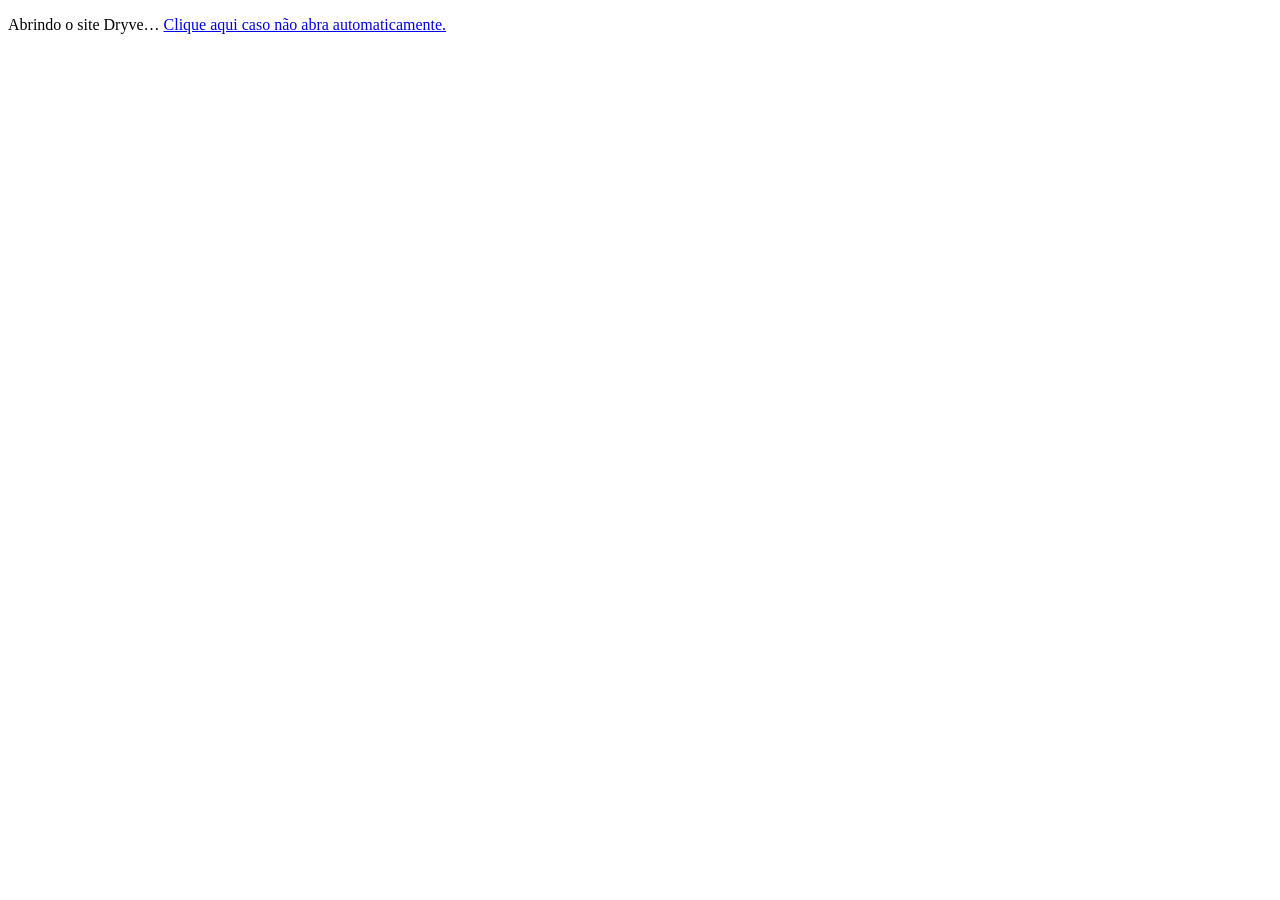
<file: Dryve_Integrado/index.html>
<!DOCTYPE html><html lang="pt-BR"><head><meta charset="UTF-8"><meta http-equiv="refresh" content="0; url=index.php"><title>Dryve</title></head><body><p>Abrindo o site Dryve… <a href="index.php">Clique aqui caso não abra automaticamente.</a></p></body></html>
</file>
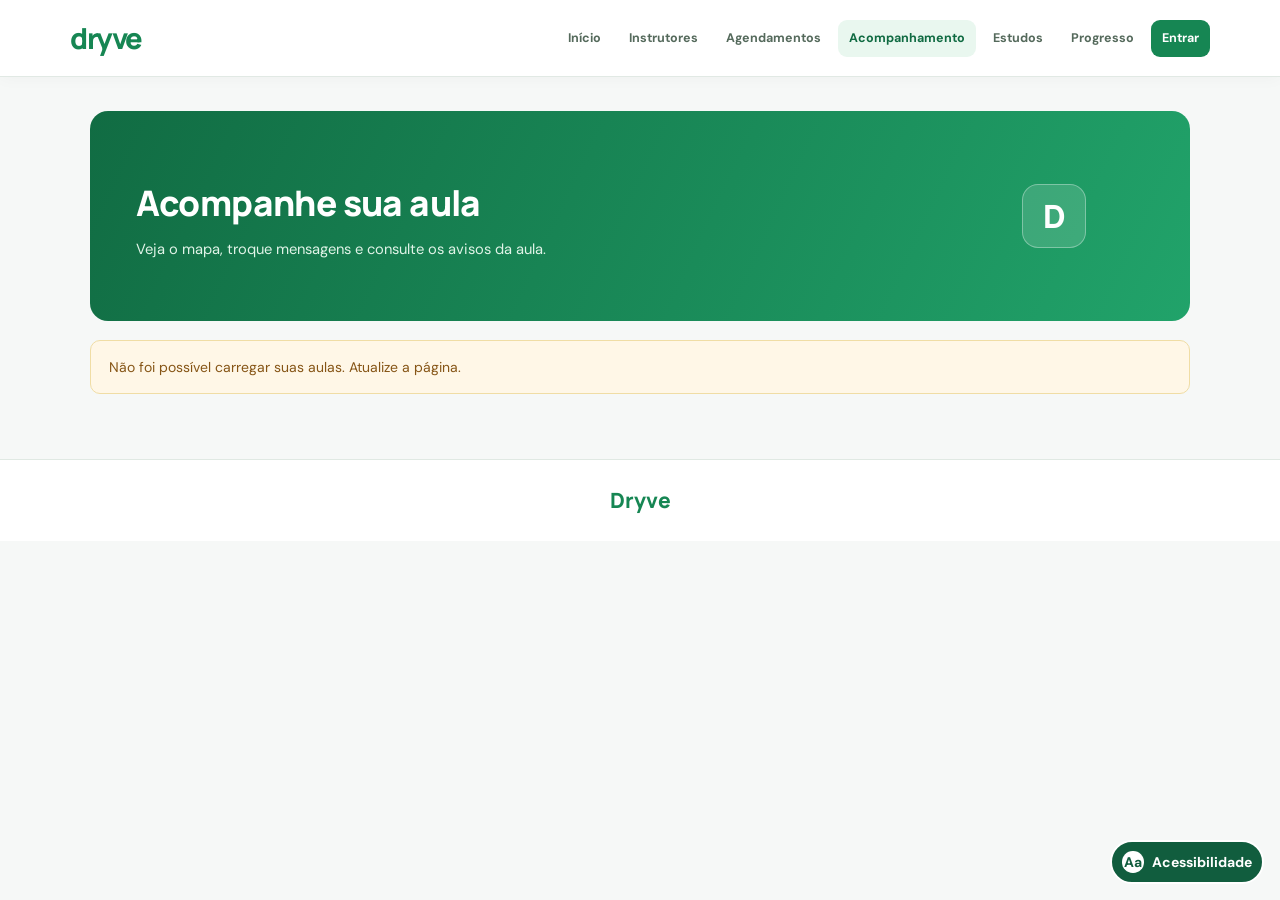
<file: Dryve_Integrado/sprint4/index.html>
<!DOCTYPE html>

<html lang="pt-BR">
<head>
<meta charset="utf-8"/>
<meta content="width=device-width, initial-scale=1.0" name="viewport"/>
<meta content="strict-origin-when-cross-origin" name="referrer"/>
<meta content="Dryve: acompanhamento da aula, mapa, comunicação e avisos." name="description"/>
<title>Dryve | Acompanhamento da aula</title>
<link href="../assets/leaflet/leaflet.css" rel="stylesheet">
<link href="style.css" rel="stylesheet"/>
<link href="../assets/site.css" rel="stylesheet"/><link rel="stylesheet" href="../assets/acessibilidade.css">
<script defer src="../assets/site.js"></script><script defer src="../assets/acessibilidade.js"></script></head>
<body>
<a class="skip-link" href="#conteudo">Ir para o conteúdo principal</a>
<header class="dryve-site-nav"><div class="dryve-site-nav-inner"><a aria-label="Dryve - voltar ao início" class="dryve-brand" href="../index.php">dryve</a><nav aria-label="Menu principal" class="dryve-site-links"><a class="dryve-site-link" href="../index.php">Início</a><a class="dryve-site-link" href="../sprint2/index.php">Instrutores</a><a class="dryve-site-link" href="../sprint3/index.php">Agendamentos</a><a aria-current="page" class="dryve-site-link" href="../sprint4/index.html">Acompanhamento</a><a class="dryve-site-link" href="../sprint5/index.php">Estudos</a><a class="dryve-site-link" href="../sprint6/index.php">Progresso</a><a class="dryve-site-link dryve-account-link" href="../sprint1/login.php" id="dryve-account-link">Entrar</a><a class="dryve-site-link dryve-signout" hidden="" href="../sprint1/logout.php" id="dryve-signout">Sair</a></nav></div>
<div class="accessibility-widget" aria-label="Ferramentas de acessibilidade">
  <button type="button" class="accessibility-trigger" id="accessibility-trigger" aria-controls="accessibility-panel" aria-expanded="false" aria-label="Abrir opções de acessibilidade">
    <span aria-hidden="true">Aa</span>
    <span>Acessibilidade</span>
  </button>
  <section class="accessibility-panel" id="accessibility-panel" aria-labelledby="accessibility-heading" hidden tabindex="-1">
    <div class="accessibility-heading-row">
      <h2 id="accessibility-heading">Acessibilidade</h2>
      <button type="button" class="accessibility-close" id="accessibility-close" aria-label="Fechar opções de acessibilidade">×</button>
    </div>
    <p class="accessibility-label" id="accessibility-size-label">Tamanho do texto</p>
    <div class="accessibility-controls" role="group" aria-labelledby="accessibility-size-label">
      <button type="button" id="accessibility-decrease" aria-label="Diminuir tamanho do texto">A−</button>
      <output id="accessibility-size" class="accessibility-size">100%</output>
      <button type="button" id="accessibility-increase" aria-label="Aumentar tamanho do texto">A+</button>
    </div>
    <button type="button" class="accessibility-option" id="accessibility-contrast" aria-pressed="false">Alto contraste <span aria-hidden="true">○</span></button>
    <button type="button" class="accessibility-option" id="accessibility-spacing" aria-pressed="false">Mais espaço entre linhas <span aria-hidden="true">○</span></button>
    <button type="button" class="accessibility-option" id="accessibility-links" aria-pressed="false">Destacar links <span aria-hidden="true">○</span></button>
    <button type="button" class="accessibility-reset" id="accessibility-reset">Restaurar padrão</button>
    <p class="accessibility-status visually-hidden" id="accessibility-status" role="status" aria-live="polite"></p>

  </section>
</div>
</header>
<main class="container" id="conteudo" tabindex="-1">
<div class="dryve-section-links" id="atalhos-aula" hidden><a href="#acompanhamento">Mapa</a><a href="#chat">Chat</a><a href="#notificacoes">Notificações</a></div>
<section aria-labelledby="hero-titulo" class="hero">
<div>
<h1 id="hero-titulo">Acompanhe sua aula</h1>
<p>Veja o mapa, troque mensagens e consulte os avisos da aula.</p>
</div>
<div aria-hidden="true" class="hero-decoration">
<span class="hero-mark">D</span>
</div>
</section>
<div aria-live="polite" class="alert info" id="app-status" role="status">Carregando suas aulas…</div>
<p id="entrar-acompanhamento" hidden><a href="../sprint1/login.php">Entrar na minha conta</a></p>
<p id="ir-agendamentos" hidden><a href="../sprint3/index.php">Ver agendamentos</a></p>
<section aria-label="Aula selecionada" class="class-bar" id="selecao-aula" hidden>
<div>
<h2 id="aula-titulo">Aula prática</h2>
<p id="aula-resumo"></p>
</div>
<div class="class-actions">
<div class="aula-opcoes" id="aula-opcoes" hidden>
<label class="select-label" for="aula-select">Selecionar aula</label>
<select id="aula-select"></select>
</div>
<span class="status-badge" id="aula-status">Agendada</span>
</div>
</section>
<div id="dados-da-aula" hidden>
<section aria-label="Mapa e detalhes da aula" class="main-grid" id="acompanhamento">
<article class="surface map-surface">
<div class="surface-heading">
<div>
<h2>Localização e trajeto</h2>
<p id="mapa-subtitulo">O mapa mostra o encontro e o destino. O instrutor pode compartilhar o GPS.</p>
</div>
<span class="location-badge" id="location-badge">Sem compartilhamento</span>
</div>
<div aria-label="Mapa da aula e pontos de encontro e destino" id="mapa" role="region"></div>
<div class="map-actions">
<button class="btn btn-secondary" id="btn-centralizar" type="button">Centralizar mapa</button>
<button class="btn btn-secondary" id="btn-rota" type="button">Traçar rota</button>
<a href="../sprint6/index.php#aulas" id="pos-aula" hidden>Ver histórico e pós-aula</a>
<button class="btn btn-primary" hidden="" id="btn-localizacao" type="button">Compartilhar localização</button>
<button class="btn btn-outline-danger" hidden="" id="btn-parar" type="button">Parar compartilhamento</button>
</div>
<p class="map-note" id="mapa-privacidade">A localização compartilhada fica visível aos participantes desta aula.</p>
</article>
<aside aria-labelledby="detalhes-titulo" class="surface details-surface">
<div class="surface-heading"><div><h2 id="detalhes-titulo">Detalhes da aula</h2></div></div>
<div class="detail-item"><span aria-hidden="true" class="detail-symbol">◉</span><div><span class="detail-label">Instrutor</span><strong id="detalhe-instrutor"></strong></div></div>
<div class="detail-item"><span aria-hidden="true" class="detail-symbol">◷</span><div><span class="detail-label">Data e horário</span><strong id="detalhe-horario"></strong></div></div>
<div class="detail-item"><span aria-hidden="true" class="detail-symbol">⌖</span><div><span class="detail-label">Ponto de encontro</span><strong id="detalhe-encontro"></strong></div></div>
<div class="detail-item"><span aria-hidden="true" class="detail-symbol">➜</span><div><span class="detail-label">Destino</span><strong id="detalhe-destino"></strong></div></div>
<div class="tracking-summary">
<span class="overline">SITUAÇÃO DO INSTRUTOR</span>
<strong id="status-instrutor">Aguardando localização</strong>
<p id="atualizacao-local">O compartilhamento é voluntário e pode ser interrompido.</p>
</div>
<div class="instructor-actions" hidden="" id="instructor-actions">
<button class="btn btn-secondary" id="btn-iniciar-aula" type="button">Iniciar aula</button>
<button class="btn btn-secondary" id="btn-concluir-aula" type="button">Concluir aula</button>
<p id="inicio-pendente" hidden>Aguardando o pagamento em Agendamentos.</p>
</div>
</aside>
</section>
<section aria-label="Comunicação e alertas" class="secondary-grid">
<article class="surface chat-surface" id="chat">
<div class="surface-heading">
<div><h2>Chat da aula</h2><p id="chat-subtitulo">Converse com a pessoa agendada para esta aula.</p></div>
<span aria-label="Canal de mensagens" class="online-dot">●</span>
</div>
<div aria-live="polite" aria-relevant="additions text" class="chat-messages" id="mensagens" role="log"></div>
<form class="chat-form" id="chat-form">
<label class="visually-hidden" for="mensagem">Digite sua mensagem</label>
<input autocomplete="off" id="mensagem" maxlength="500" name="mensagem" placeholder="Digite sua mensagem..." required=""/>
<button class="btn btn-primary" type="submit">Enviar</button>
</form>
<p class="small-note" id="chat-aviso"></p>
</article>
<article class="surface notifications-surface" id="notificacoes">
<div class="surface-heading">
<h2>Notificações</h2>
</div>
<button class="btn btn-secondary btn-wide" id="btn-notificacoes" type="button">Ativar avisos do navegador</button>
<div aria-live="polite" class="notice-list" id="lista-avisos"></div>
<div class="delay-box" hidden="" id="delay-box">
<label for="atraso-minutos">Informar atraso</label>
<div class="delay-row">
<select id="atraso-minutos">
<option value="0">Sem atraso</option>
<option value="5">5 minutos</option>
<option value="10">10 minutos</option>
<option value="15">15 minutos</option>
<option value="20">20 minutos</option>
<option value="30">30 minutos</option>
<option value="45">45 minutos</option>
<option value="60">60 minutos</option>
</select>
<button class="btn btn-primary" id="btn-atraso" type="button">Atualizar</button>
</div>
</div>
</article>
</section>
</div>
</main>
<footer class="dryve-site-footer">Dryve</footer><script src="../assets/leaflet/leaflet.js"></script>
<script src="script.js"></script>
</body>
</html>
</file>
<file: Dryve_Integrado/assets/leaflet/leaflet.css>
/* required styles */

.leaflet-pane,
.leaflet-tile,
.leaflet-marker-icon,
.leaflet-marker-shadow,
.leaflet-tile-container,
.leaflet-pane > svg,
.leaflet-pane > canvas,
.leaflet-zoom-box,
.leaflet-image-layer,
.leaflet-layer {
	position: absolute;
	left: 0;
	top: 0;
	}
.leaflet-container {
	overflow: hidden;
	}
.leaflet-tile,
.leaflet-marker-icon,
.leaflet-marker-shadow {
	-webkit-user-select: none;
	   -moz-user-select: none;
	        user-select: none;
	  -webkit-user-drag: none;
	}
/* Prevents IE11 from highlighting tiles in blue */
.leaflet-tile::selection {
	background: transparent;
}
/* Safari renders non-retina tile on retina better with this, but Chrome is worse */
.leaflet-safari .leaflet-tile {
	image-rendering: -webkit-optimize-contrast;
	}
/* hack that prevents hw layers "stretching" when loading new tiles */
.leaflet-safari .leaflet-tile-container {
	width: 1600px;
	height: 1600px;
	-webkit-transform-origin: 0 0;
	}
.leaflet-marker-icon,
.leaflet-marker-shadow {
	display: block;
	}
/* .leaflet-container svg: reset svg max-width decleration shipped in Joomla! (joomla.org) 3.x */
/* .leaflet-container img: map is broken in FF if you have max-width: 100% on tiles */
.leaflet-container .leaflet-overlay-pane svg {
	max-width: none !important;
	max-height: none !important;
	}
.leaflet-container .leaflet-marker-pane img,
.leaflet-container .leaflet-shadow-pane img,
.leaflet-container .leaflet-tile-pane img,
.leaflet-container img.leaflet-image-layer,
.leaflet-container .leaflet-tile {
	max-width: none !important;
	max-height: none !important;
	width: auto;
	padding: 0;
	}

.leaflet-container img.leaflet-tile {
	/* See: https://bugs.chromium.org/p/chromium/issues/detail?id=600120 */
	mix-blend-mode: plus-lighter;
}

.leaflet-container.leaflet-touch-zoom {
	-ms-touch-action: pan-x pan-y;
	touch-action: pan-x pan-y;
	}
.leaflet-container.leaflet-touch-drag {
	-ms-touch-action: pinch-zoom;
	/* Fallback for FF which doesn't support pinch-zoom */
	touch-action: none;
	touch-action: pinch-zoom;
}
.leaflet-container.leaflet-touch-drag.leaflet-touch-zoom {
	-ms-touch-action: none;
	touch-action: none;
}
.leaflet-container {
	-webkit-tap-highlight-color: transparent;
}
.leaflet-container a {
	-webkit-tap-highlight-color: rgba(51, 181, 229, 0.4);
}
.leaflet-tile {
	filter: inherit;
	visibility: hidden;
	}
.leaflet-tile-loaded {
	visibility: inherit;
	}
.leaflet-zoom-box {
	width: 0;
	height: 0;
	-moz-box-sizing: border-box;
	     box-sizing: border-box;
	z-index: 800;
	}
/* workaround for https://bugzilla.mozilla.org/show_bug.cgi?id=888319 */
.leaflet-overlay-pane svg {
	-moz-user-select: none;
	}

.leaflet-pane         { z-index: 400; }

.leaflet-tile-pane    { z-index: 200; }
.leaflet-overlay-pane { z-index: 400; }
.leaflet-shadow-pane  { z-index: 500; }
.leaflet-marker-pane  { z-index: 600; }
.leaflet-tooltip-pane   { z-index: 650; }
.leaflet-popup-pane   { z-index: 700; }

.leaflet-map-pane canvas { z-index: 100; }
.leaflet-map-pane svg    { z-index: 200; }

.leaflet-vml-shape {
	width: 1px;
	height: 1px;
	}
.lvml {
	behavior: url(#default#VML);
	display: inline-block;
	position: absolute;
	}


/* control positioning */

.leaflet-control {
	position: relative;
	z-index: 800;
	pointer-events: visiblePainted; /* IE 9-10 doesn't have auto */
	pointer-events: auto;
	}
.leaflet-top,
.leaflet-bottom {
	position: absolute;
	z-index: 1000;
	pointer-events: none;
	}
.leaflet-top {
	top: 0;
	}
.leaflet-right {
	right: 0;
	}
.leaflet-bottom {
	bottom: 0;
	}
.leaflet-left {
	left: 0;
	}
.leaflet-control {
	float: left;
	clear: both;
	}
.leaflet-right .leaflet-control {
	float: right;
	}
.leaflet-top .leaflet-control {
	margin-top: 10px;
	}
.leaflet-bottom .leaflet-control {
	margin-bottom: 10px;
	}
.leaflet-left .leaflet-control {
	margin-left: 10px;
	}
.leaflet-right .leaflet-control {
	margin-right: 10px;
	}


/* zoom and fade animations */

.leaflet-fade-anim .leaflet-popup {
	opacity: 0;
	-webkit-transition: opacity 0.2s linear;
	   -moz-transition: opacity 0.2s linear;
	        transition: opacity 0.2s linear;
	}
.leaflet-fade-anim .leaflet-map-pane .leaflet-popup {
	opacity: 1;
	}
.leaflet-zoom-animated {
	-webkit-transform-origin: 0 0;
	    -ms-transform-origin: 0 0;
	        transform-origin: 0 0;
	}
svg.leaflet-zoom-animated {
	will-change: transform;
}

.leaflet-zoom-anim .leaflet-zoom-animated {
	-webkit-transition: -webkit-transform 0.25s cubic-bezier(0,0,0.25,1);
	   -moz-transition:    -moz-transform 0.25s cubic-bezier(0,0,0.25,1);
	        transition:         transform 0.25s cubic-bezier(0,0,0.25,1);
	}
.leaflet-zoom-anim .leaflet-tile,
.leaflet-pan-anim .leaflet-tile {
	-webkit-transition: none;
	   -moz-transition: none;
	        transition: none;
	}

.leaflet-zoom-anim .leaflet-zoom-hide {
	visibility: hidden;
	}


/* cursors */

.leaflet-interactive {
	cursor: pointer;
	}
.leaflet-grab {
	cursor: -webkit-grab;
	cursor:    -moz-grab;
	cursor:         grab;
	}
.leaflet-crosshair,
.leaflet-crosshair .leaflet-interactive {
	cursor: crosshair;
	}
.leaflet-popup-pane,
.leaflet-control {
	cursor: auto;
	}
.leaflet-dragging .leaflet-grab,
.leaflet-dragging .leaflet-grab .leaflet-interactive,
.leaflet-dragging .leaflet-marker-draggable {
	cursor: move;
	cursor: -webkit-grabbing;
	cursor:    -moz-grabbing;
	cursor:         grabbing;
	}

/* marker & overlays interactivity */
.leaflet-marker-icon,
.leaflet-marker-shadow,
.leaflet-image-layer,
.leaflet-pane > svg path,
.leaflet-tile-container {
	pointer-events: none;
	}

.leaflet-marker-icon.leaflet-interactive,
.leaflet-image-layer.leaflet-interactive,
.leaflet-pane > svg path.leaflet-interactive,
svg.leaflet-image-layer.leaflet-interactive path {
	pointer-events: visiblePainted; /* IE 9-10 doesn't have auto */
	pointer-events: auto;
	}

/* visual tweaks */

.leaflet-container {
	background: #ddd;
	outline-offset: 1px;
	}
.leaflet-container a {
	color: #0078A8;
	}
.leaflet-zoom-box {
	border: 2px dotted #38f;
	background: rgba(255,255,255,0.5);
	}


/* general typography */
.leaflet-container {
	font-family: "Helvetica Neue", Arial, Helvetica, sans-serif;
	font-size: 12px;
	font-size: 0.75rem;
	line-height: 1.5;
	}


/* general toolbar styles */

.leaflet-bar {
	box-shadow: 0 1px 5px rgba(0,0,0,0.65);
	border-radius: 4px;
	}
.leaflet-bar a {
	background-color: #fff;
	border-bottom: 1px solid #ccc;
	width: 26px;
	height: 26px;
	line-height: 26px;
	display: block;
	text-align: center;
	text-decoration: none;
	color: black;
	}
.leaflet-bar a,
.leaflet-control-layers-toggle {
	background-position: 50% 50%;
	background-repeat: no-repeat;
	display: block;
	}
.leaflet-bar a:hover,
.leaflet-bar a:focus {
	background-color: #f4f4f4;
	}
.leaflet-bar a:first-child {
	border-top-left-radius: 4px;
	border-top-right-radius: 4px;
	}
.leaflet-bar a:last-child {
	border-bottom-left-radius: 4px;
	border-bottom-right-radius: 4px;
	border-bottom: none;
	}
.leaflet-bar a.leaflet-disabled {
	cursor: default;
	background-color: #f4f4f4;
	color: #bbb;
	}

.leaflet-touch .leaflet-bar a {
	width: 30px;
	height: 30px;
	line-height: 30px;
	}
.leaflet-touch .leaflet-bar a:first-child {
	border-top-left-radius: 2px;
	border-top-right-radius: 2px;
	}
.leaflet-touch .leaflet-bar a:last-child {
	border-bottom-left-radius: 2px;
	border-bottom-right-radius: 2px;
	}

/* zoom control */

.leaflet-control-zoom-in,
.leaflet-control-zoom-out {
	font: bold 18px 'Lucida Console', Monaco, monospace;
	text-indent: 1px;
	}

.leaflet-touch .leaflet-control-zoom-in, .leaflet-touch .leaflet-control-zoom-out  {
	font-size: 22px;
	}


/* layers control */

.leaflet-control-layers {
	box-shadow: 0 1px 5px rgba(0,0,0,0.4);
	background: #fff;
	border-radius: 5px;
	}
.leaflet-control-layers-toggle {
	background-image: url(images/layers.png);
	width: 36px;
	height: 36px;
	}
.leaflet-retina .leaflet-control-layers-toggle {
	background-image: url(images/layers-2x.png);
	background-size: 26px 26px;
	}
.leaflet-touch .leaflet-control-layers-toggle {
	width: 44px;
	height: 44px;
	}
.leaflet-control-layers .leaflet-control-layers-list,
.leaflet-control-layers-expanded .leaflet-control-layers-toggle {
	display: none;
	}
.leaflet-control-layers-expanded .leaflet-control-layers-list {
	display: block;
	position: relative;
	}
.leaflet-control-layers-expanded {
	padding: 6px 10px 6px 6px;
	color: #333;
	background: #fff;
	}
.leaflet-control-layers-scrollbar {
	overflow-y: scroll;
	overflow-x: hidden;
	padding-right: 5px;
	}
.leaflet-control-layers-selector {
	margin-top: 2px;
	position: relative;
	top: 1px;
	}
.leaflet-control-layers label {
	display: block;
	font-size: 13px;
	font-size: 1.08333em;
	}
.leaflet-control-layers-separator {
	height: 0;
	border-top: 1px solid #ddd;
	margin: 5px -10px 5px -6px;
	}

/* Default icon URLs */
.leaflet-default-icon-path { /* used only in path-guessing heuristic, see L.Icon.Default */
	background-image: url(images/marker-icon.png);
	}


/* attribution and scale controls */

.leaflet-container .leaflet-control-attribution {
	background: #fff;
	background: rgba(255, 255, 255, 0.8);
	margin: 0;
	}
.leaflet-control-attribution,
.leaflet-control-scale-line {
	padding: 0 5px;
	color: #333;
	line-height: 1.4;
	}
.leaflet-control-attribution a {
	text-decoration: none;
	}
.leaflet-control-attribution a:hover,
.leaflet-control-attribution a:focus {
	text-decoration: underline;
	}
.leaflet-attribution-flag {
	display: inline !important;
	vertical-align: baseline !important;
	width: 1em;
	height: 0.6669em;
	}
.leaflet-left .leaflet-control-scale {
	margin-left: 5px;
	}
.leaflet-bottom .leaflet-control-scale {
	margin-bottom: 5px;
	}
.leaflet-control-scale-line {
	border: 2px solid #777;
	border-top: none;
	line-height: 1.1;
	padding: 2px 5px 1px;
	white-space: nowrap;
	-moz-box-sizing: border-box;
	     box-sizing: border-box;
	background: rgba(255, 255, 255, 0.8);
	text-shadow: 1px 1px #fff;
	}
.leaflet-control-scale-line:not(:first-child) {
	border-top: 2px solid #777;
	border-bottom: none;
	margin-top: -2px;
	}
.leaflet-control-scale-line:not(:first-child):not(:last-child) {
	border-bottom: 2px solid #777;
	}

.leaflet-touch .leaflet-control-attribution,
.leaflet-touch .leaflet-control-layers,
.leaflet-touch .leaflet-bar {
	box-shadow: none;
	}
.leaflet-touch .leaflet-control-layers,
.leaflet-touch .leaflet-bar {
	border: 2px solid rgba(0,0,0,0.2);
	background-clip: padding-box;
	}


/* popup */

.leaflet-popup {
	position: absolute;
	text-align: center;
	margin-bottom: 20px;
	}
.leaflet-popup-content-wrapper {
	padding: 1px;
	text-align: left;
	border-radius: 12px;
	}
.leaflet-popup-content {
	margin: 13px 24px 13px 20px;
	line-height: 1.3;
	font-size: 13px;
	font-size: 1.08333em;
	min-height: 1px;
	}
.leaflet-popup-content p {
	margin: 17px 0;
	margin: 1.3em 0;
	}
.leaflet-popup-tip-container {
	width: 40px;
	height: 20px;
	position: absolute;
	left: 50%;
	margin-top: -1px;
	margin-left: -20px;
	overflow: hidden;
	pointer-events: none;
	}
.leaflet-popup-tip {
	width: 17px;
	height: 17px;
	padding: 1px;

	margin: -10px auto 0;
	pointer-events: auto;

	-webkit-transform: rotate(45deg);
	   -moz-transform: rotate(45deg);
	    -ms-transform: rotate(45deg);
	        transform: rotate(45deg);
	}
.leaflet-popup-content-wrapper,
.leaflet-popup-tip {
	background: white;
	color: #333;
	box-shadow: 0 3px 14px rgba(0,0,0,0.4);
	}
.leaflet-container a.leaflet-popup-close-button {
	position: absolute;
	top: 0;
	right: 0;
	border: none;
	text-align: center;
	width: 24px;
	height: 24px;
	font: 16px/24px Tahoma, Verdana, sans-serif;
	color: #757575;
	text-decoration: none;
	background: transparent;
	}
.leaflet-container a.leaflet-popup-close-button:hover,
.leaflet-container a.leaflet-popup-close-button:focus {
	color: #585858;
	}
.leaflet-popup-scrolled {
	overflow: auto;
	}

.leaflet-oldie .leaflet-popup-content-wrapper {
	-ms-zoom: 1;
	}
.leaflet-oldie .leaflet-popup-tip {
	width: 24px;
	margin: 0 auto;

	-ms-filter: "progid:DXImageTransform.Microsoft.Matrix(M11=0.70710678, M12=0.70710678, M21=-0.70710678, M22=0.70710678)";
	filter: progid:DXImageTransform.Microsoft.Matrix(M11=0.70710678, M12=0.70710678, M21=-0.70710678, M22=0.70710678);
	}

.leaflet-oldie .leaflet-control-zoom,
.leaflet-oldie .leaflet-control-layers,
.leaflet-oldie .leaflet-popup-content-wrapper,
.leaflet-oldie .leaflet-popup-tip {
	border: 1px solid #999;
	}


/* div icon */

.leaflet-div-icon {
	background: #fff;
	border: 1px solid #666;
	}


/* Tooltip */
/* Base styles for the element that has a tooltip */
.leaflet-tooltip {
	position: absolute;
	padding: 6px;
	background-color: #fff;
	border: 1px solid #fff;
	border-radius: 3px;
	color: #222;
	white-space: nowrap;
	-webkit-user-select: none;
	-moz-user-select: none;
	-ms-user-select: none;
	user-select: none;
	pointer-events: none;
	box-shadow: 0 1px 3px rgba(0,0,0,0.4);
	}
.leaflet-tooltip.leaflet-interactive {
	cursor: pointer;
	pointer-events: auto;
	}
.leaflet-tooltip-top:before,
.leaflet-tooltip-bottom:before,
.leaflet-tooltip-left:before,
.leaflet-tooltip-right:before {
	position: absolute;
	pointer-events: none;
	border: 6px solid transparent;
	background: transparent;
	content: "";
	}

/* Directions */

.leaflet-tooltip-bottom {
	margin-top: 6px;
}
.leaflet-tooltip-top {
	margin-top: -6px;
}
.leaflet-tooltip-bottom:before,
.leaflet-tooltip-top:before {
	left: 50%;
	margin-left: -6px;
	}
.leaflet-tooltip-top:before {
	bottom: 0;
	margin-bottom: -12px;
	border-top-color: #fff;
	}
.leaflet-tooltip-bottom:before {
	top: 0;
	margin-top: -12px;
	margin-left: -6px;
	border-bottom-color: #fff;
	}
.leaflet-tooltip-left {
	margin-left: -6px;
}
.leaflet-tooltip-right {
	margin-left: 6px;
}
.leaflet-tooltip-left:before,
.leaflet-tooltip-right:before {
	top: 50%;
	margin-top: -6px;
	}
.leaflet-tooltip-left:before {
	right: 0;
	margin-right: -12px;
	border-left-color: #fff;
	}
.leaflet-tooltip-right:before {
	left: 0;
	margin-left: -12px;
	border-right-color: #fff;
	}

/* Printing */

@media print {
	/* Prevent printers from removing background-images of controls. */
	.leaflet-control {
		-webkit-print-color-adjust: exact;
		print-color-adjust: exact;
		}
	}
</file>
<file: Dryve_Integrado/sprint4/style.css>
[hidden] { display: none !important; }
@import url('https://fonts.googleapis.com/css2?family=DM+Sans:wght@400;500;600;700&family=Manrope:wght@400;500;600;700;800&display=swap');
:root { --green: #168653; --green-dark: #106b42; --green-light: #e9f7ef; --bg: #f6f8f7; --white: #fff; --text: #202923; --muted: #596b60; --border: #e3eae5; --warning: #b9730e; --danger: #b74747; }
* { box-sizing: border-box; }
html { scroll-behavior: smooth; }
body { margin: 0; min-height: 100vh; background: var(--bg); color: var(--text); font-family: 'DM Sans', sans-serif; }
a { color: var(--green); text-decoration: none; }
a:hover { text-decoration: underline; }
button,input,select { font: inherit; }
button { cursor: pointer; }
button:disabled { opacity: .55; cursor: not-allowed; }
.skip-link { position: absolute; left: 12px; top: -70px; z-index: 9000; background: white; padding: 10px; }
.skip-link:focus { top: 12px; }
.cabecalho { min-height: 76px; display: flex; gap: 24px; align-items: center; justify-content: space-between; padding: 15px 7%; background: #fff; border-bottom: 1px solid var(--border); }
.logo { font: 800 1.875rem 'Manrope', sans-serif; letter-spacing: -1.5px; color: var(--green); }
.cabecalho nav { display: flex; align-items: center; justify-content: center; flex-wrap: wrap; gap: 24px; }
.cabecalho nav a { color: var(--muted); font-size: .875rem; font-weight: 700; }
.cabecalho nav a:hover { color: var(--green); }
.mode-pill { display: inline-flex; align-items: center; padding: 8px 12px; border-radius: 18px; background: var(--green-light); color: var(--green-dark); font-size: .75rem; font-weight: 800; white-space: nowrap; }
.mode-pill.demo { color: #845205; background: #fff0c9; }
.container { width: 86%; max-width: 1220px; margin: 34px auto 65px; }
.hero { min-height: 210px; padding: 43px 46px; border-radius: 18px; display: flex; justify-content: space-between; align-items: center; gap: 35px; color: #fff; background: linear-gradient(115deg, #116c43, #21a36a); }
.hero-tag, .overline { font-size: .7rem; font-weight: 800; letter-spacing: 1.35px; }
.hero-tag { color: #d5f5e2; }
.hero h1 { font: 800 clamp(1.65rem, calc(3vw * var(--escala-texto, 1)), 2.2rem)/1.2 'Manrope', sans-serif; margin: 12px 0; letter-spacing: -.6px; }
.hero p { max-width: 680px; color: #e1f4e8; margin: 0; font-size: .92rem; line-height: 1.7; }
.hero-decoration { display: flex; flex-direction: column; gap: 10px; align-items: center; min-width: 180px; text-align: center; font-size: .76rem; color: #d8f4e3; }
.hero-mark { display: grid; place-items: center; width: 64px; height: 64px; border-radius: 16px; background: #ffffff24; border: 1px solid #ffffff55; color: white; font: 800 2rem 'Manrope',sans-serif; }
.alert { padding: 15px 18px; margin: 19px 0; border-radius: 10px; font-size: .875rem; line-height: 1.6; }
.alert.info { color: #296345; background: #eaf6ee; border: 1px solid #cee8d7; }
.alert.warning { color: #865516; background: #fff7e7; border: 1px solid #f0dda5; }
.alert.error { color: #9a3535; background: #fff0ef; border: 1px solid #f4cfcc; }
.class-bar { display: flex; flex-wrap: wrap; align-items: center; justify-content: space-between; gap: 22px; margin: 22px 0; padding: 22px 26px; border: 1px solid var(--border); border-radius: 14px; background: #fff; }
.overline { color: var(--green); }
.class-bar h2 { font: 800 1.35rem 'Manrope',sans-serif; margin: 8px 0; }
.class-bar p { margin: 0; color: var(--muted); font-size: .87rem; }
.class-actions { display: flex; align-items: center; gap: 12px; flex-wrap: wrap; max-width: 100%; }
.select-label { color: var(--muted); font-size: .8rem; font-weight: 700; }
select,input { min-height: 44px; background: #fff; color: var(--text); border: 1px solid #d7e4dc; border-radius: 9px; padding: 10px 12px; }
select:focus,input:focus { border-color: var(--green); }
.class-actions select { max-width: min(100%, 21rem); min-width: 0; font-size: .85rem; }
.aula-opcoes { display: flex; flex-wrap: wrap; gap: 8px; align-items: center; min-width: 0; max-width: 100%; }
.status-badge, .location-badge { padding: 8px 12px; background: var(--green-light); color: var(--green-dark); border-radius: 50px; font-size: .74rem; font-weight: 800; overflow-wrap: anywhere; }
.location-badge { background: #f0f4f1; color: #697a70; }
.location-badge.active { background: #e1f5e9; color: var(--green-dark); }
.main-grid { display: grid; grid-template-columns: minmax(0,1.8fr) minmax(290px,1fr); gap: 20px; }
.secondary-grid { display: grid; grid-template-columns: minmax(0,1.25fr) minmax(300px,.9fr); gap: 20px; margin-top: 21px; }
.surface { min-width: 0; border-radius: 14px; border: 1px solid var(--border); background: var(--white); padding: 24px; }
.surface-heading { display: flex; flex-wrap: wrap; justify-content: space-between; align-items: flex-start; gap: 16px; margin-bottom: 18px; }
.surface-heading h2 { font: 800 1.18rem 'Manrope',sans-serif; margin: 7px 0; }
.surface-heading p { color: var(--muted); font-size: .8rem; margin: 0; line-height: 1.5; }
#mapa { width: 100%; height: 395px; border-radius: 12px; z-index: 0; overflow: hidden; background: #e6f0e9; }
.map-actions { display: flex; gap: 9px; flex-wrap: wrap; margin-top: 15px; }
.btn { display: inline-flex; justify-content: center; align-items: center; min-height: 43px; padding: 11px 16px; font-size: .8rem; font-weight: 800; border-radius: 9px; border: 1px solid transparent; transition: background .2s; }
.btn-primary { background: var(--green); color: white; }
.btn-primary:hover { background: var(--green-dark); }
.btn-secondary { background: var(--green-light); color: var(--green-dark); }
.btn-secondary:hover { background: #d6edde; }
.btn-outline-danger { background: white; color: var(--danger); border-color: #e3bdbd; }
.btn-outline-danger:hover { background: #fff2f2; }
.btn-wide { width: 100%; }
.map-note,.small-note { color: var(--muted); font-size: .75rem; margin: 12px 0 0; line-height: 1.65; }
.detail-item { display: flex; gap: 14px; padding: 17px 0; border-bottom: 1px solid var(--border); align-items: flex-start; }
.detail-symbol { display: grid; place-items: center; flex: 0 0 39px; height: 39px; background: var(--green-light); color: var(--green); border-radius: 10px; font-weight: 800; font-size: 1.15rem; }
.detail-item div { display: grid; gap: 6px; }
.detail-label { color: var(--muted); font-size: .76rem; }
.detail-item strong { font-size: .86rem; line-height: 1.5; overflow-wrap: anywhere; }
.tracking-summary { margin-top: 24px; border-radius: 11px; padding: 18px; background: var(--green-light); }
.tracking-summary strong { display: block; margin-top: 10px; font-size: .94rem; }
.tracking-summary p { margin: 8px 0 0; color: #557363; font-size: .77rem; line-height: 1.6; }
.instructor-actions { display: flex; flex-wrap: wrap; gap: 8px; margin-top: 15px; }
.chat-messages { display: flex; flex-direction: column; gap: 12px; height: 285px; padding: 16px; overflow-y: auto; border: 1px solid var(--border); border-radius: 11px; background: #f8faf9; }
.chat-bubble { max-width: 83%; padding: 12px 15px; border: 1px solid #e0eae3; background: white; border-radius: 12px 12px 12px 3px; align-self: flex-start; overflow-wrap: anywhere; }
.chat-bubble.mine { background: #def4e6; border-color: #cfebd9; border-radius: 12px 12px 3px 12px; align-self: flex-end; }
.chat-bubble strong { display: block; margin-bottom: 5px; color: var(--green-dark); font-size: .75rem; }
.chat-bubble p { margin: 0; font-size: .84rem; line-height: 1.5; white-space: pre-wrap; }
.chat-bubble time { display: block; margin-top: 7px; color: var(--muted); font-size: .65rem; text-align: right; }
.empty-state { align-self: center; color: var(--muted); text-align: center; font-size: .83rem; line-height: 1.7; margin: auto; }
.chat-form { display: flex; gap: 8px; margin-top: 13px; }
.chat-form input { min-width: 0; flex: 1; }
.online-dot { font-size: 1.15rem; color: var(--green); }
.notice-list { display: flex; flex-direction: column; gap: 10px; margin-top: 18px; max-height: 295px; overflow: auto; }
.notice { padding: 14px 15px; border: 1px solid var(--border); background: #fbfdfb; border-radius: 10px; }
.notice .notice-type { color: var(--green); font-size: .68rem; letter-spacing: .4px; font-weight: 800; }
.notice p { font-size: .83rem; line-height: 1.6; margin: 6px 0; overflow-wrap: anywhere; }
.notice small { color: var(--muted); font-size: .7rem; }
.delay-box { margin-top: 20px; border-top: 1px solid var(--border); padding-top: 17px; }
.delay-box label { display: block; margin-bottom: 9px; font-size: .78rem; font-weight: 800; }
.delay-row { display: flex; gap: 9px; }
.delay-row select { flex: 1; min-width: 0; }
.rodape { margin-top: 55px; padding: 28px; text-align: center; background: white; border-top: 1px solid var(--border); color: var(--green); font: 800 1.25rem 'Manrope',sans-serif; }
.visually-hidden { position: absolute !important; width: 1px; height: 1px; padding: 0; margin: -1px; overflow: hidden; clip: rect(0,0,0,0); white-space: nowrap; border: 0; }
#mapa .leaflet-control-attribution { font-size: 0.6875rem; }
#mapa .leaflet-popup-content { font-size: .875rem; }

@media (max-width: 1020px) {
    .main-grid, .secondary-grid { grid-template-columns: minmax(0, 1fr); }
}

@media (max-width: 700px) {
    .container { width: 92%; margin-top: 20px; }
    .hero { padding: 29px; }
    .hero-decoration { display: none; }
    .class-bar { flex-direction: column; align-items: flex-start; }
    .surface { padding: 18px; }
    #mapa { height: 300px; }
    .chat-form, .delay-row { flex-direction: column; }
    .map-actions .btn { flex: 1; }
}
</file>
<file: Dryve_Integrado/assets/site.css>
@import url('https://fonts.googleapis.com/css2?family=DM+Sans:wght@400;500;600;700&family=Manrope:wght@400;500;600;700;800&display=swap');

:root { --dryve-green: #168653; --dryve-green-dark: #106b42; --dryve-text: #202923; --dryve-muted: #718078; --dryve-line: #e3eae5; --dryve-pale: #e9f7ef; }

/* Site-wide menu uses its own class names, avoiding collision with module-specific CSS. */
body .dryve-site-nav { position: relative; z-index: 700; box-sizing: border-box; width: 100%; min-height: 76px; margin: 0; padding: 0; border: 0; border-bottom: 1px solid #e1e9e4; border-radius: 0; color: #263b2d; background: #fff; background-image: none; box-shadow: 0 2px 15px #102f1c08; font-family: 'DM Sans', Arial, sans-serif; }
body .dryve-site-nav * { box-sizing: border-box; }
body .dryve-site-nav .dryve-site-nav-inner { max-width: 1450px; min-height: 76px; padding: 12px 5.5%; margin: auto; display: flex; align-items: center; justify-content: space-between; gap: 23px; }
body .dryve-site-nav .dryve-brand { flex: none; display: inline-block; margin: 0; color: #168653; font: 800 1.8125rem/1.2 'Manrope', sans-serif; text-decoration: none; letter-spacing: -1.6px; text-transform: lowercase; }
body .dryve-site-nav .dryve-site-links { display: flex; align-items: center; gap: 6px; flex-wrap: wrap; margin: 0; padding: 0; background: transparent; min-height: 0; }
body .dryve-site-nav .dryve-site-link { display: inline-flex; gap: 5px; align-items: center; min-height: 37px; padding: 9px 11px; background: transparent; border: 0; border-radius: 9px; color: #556a5c; font: 700 0.78125rem/1.35 'DM Sans', Arial, sans-serif; text-decoration: none; overflow-wrap: anywhere; transition: background .2s, color .2s; }
body .dryve-site-nav .dryve-site-link:hover,body .dryve-site-nav .dryve-site-link[aria-current="page"] { color: var(--dryve-green-dark); background: var(--dryve-pale); }
body .dryve-site-nav .dryve-account-link { color: white; background: var(--dryve-green); }
body .dryve-site-nav .dryve-account-link:hover { color: white; background: var(--dryve-green-dark); }
body .dryve-site-nav .dryve-signout { color: #ab4b49; }
body .dryve-site-nav [hidden] { display: none !important; }
body .dryve-site-footer { display: block; padding: 27px 18px; margin-top: 46px; border-top: 1px solid #e0e9e3; background: #fff; color: #168653; text-align: center; font: 800 1.3125rem/1.25 'Manrope', sans-serif; }
.dryve-section-links { display: flex; align-items: center; flex-wrap: wrap; gap: 8px; margin: 0 0 19px; }
.dryve-section-links a { border-radius: 9px; padding: 9px 13px; background: var(--dryve-pale); color: var(--dryve-green-dark); text-decoration: none; font: 700 0.8125rem/1.3 'DM Sans', sans-serif; }
.dryve-section-links a:hover { background: #d8efe1; }
.dryve-section-links .mode-pill { margin-left: auto; }
.dryve-learning-tabs { margin: -13px 0 25px; padding: 12px; border-radius: 13px; background: #fff; border: 1px solid #e3eae5; }
.dryve-learning-tabs nav { display: flex; gap: 8px; align-items: center; flex-wrap: wrap; }
.dryve-learning-tabs button { border: 0; border-radius: 9px; padding: 12px 15px; background: transparent; color: #627b6a; font: 700 0.8125rem 'DM Sans', sans-serif; cursor: pointer; }
.dryve-learning-tabs button.active { color: var(--dryve-green-dark); background: var(--dryve-pale); }
.dryve-bridge-card p { color: #688474; font-size: 0.8125rem; line-height: 1.6; }
.dryve-bridge-card a { margin-top: 13px; }
.dryve-skip { position: absolute; top: -100px; left: 15px; padding: 10px; z-index: 2000; color: #fff; background: #125d3c; }
.dryve-skip:focus { top: 10px; }

/* Unified landing page */
body.dryve-home { background: #f6f8f7; margin: 0; min-height: 100vh; color: #202923; font-family: 'DM Sans', sans-serif; }
body.dryve-home * { box-sizing: border-box; }
.dryve-home-main { width: min(1200px, 88%); margin: 34px auto 70px; }
.dryve-home-hero { position: relative; overflow: hidden; display: grid; grid-template-columns: 1.3fr .75fr; gap: 40px; align-items: center; min-height: 365px; border-radius: 21px; padding: 54px 58px; background: linear-gradient(110deg, #116c43, #229f6b); color: #fff; }
.dryve-home-hero::before { content: ''; position: absolute; width: 470px; height: 470px; right: -160px; top: -150px; border-radius: 50%; border: 80px solid #ffffff12; pointer-events: none; }

.dryve-home-hero h1 { max-width: 650px; margin: 0 0 18px; font: 800 clamp(1.875rem,calc(4vw * var(--escala-texto, 1)),3rem)/1.15 'Manrope', sans-serif; letter-spacing: -1.4px; }
.dryve-home-hero p { max-width: 580px; margin: 0; color: #e1f5e9; font: 400 0.9375rem/1.75 'DM Sans', sans-serif; }
.dryve-home-actions { display: flex; flex-wrap: wrap; gap: 13px; margin-top: 29px; }
.dryve-home-actions a { min-height: 45px; display: inline-flex; align-items: center; justify-content: center; padding: 12px 20px; border-radius: 9px; text-decoration: none; font: 800 0.8125rem 'DM Sans', sans-serif; }
.dryve-home-cta { background: #fff; color: #136d43; }
.dryve-home-secondary { color: #fff; background: #ffffff20; border: 1px solid #ffffff65; }
.dryve-home-logged { margin-top: 27px; color: #e2f7ea; font-size: 0.8125rem; }
.dryve-home-logged a { color: #fff; font-weight: 800; }
.dryve-home-hero-art { position: relative; display: flex; flex-direction: column; align-items: center; justify-content: center; min-height: 245px; }
.dryve-home-art-circle { width: 180px; height: 180px; display: grid; place-items: center; border-radius: 50%; background: #ffffff18; border: 1px solid #ffffff55; box-shadow: 0 0 0 24px #ffffff0c; }
.dryve-home-art-circle span { display: grid; place-items: center; width: 120px; height: 120px; border-radius: 35px; background: white; color: #198b55; font: 800 4.375rem 'Manrope', sans-serif; transform: rotate(-8deg); }

.dryve-home-intro { margin: 45px 0 23px; }

.dryve-home-intro h2 { margin: 6px 0; font: 800 1.6875rem 'Manrope',sans-serif; letter-spacing: -.7px; }
.dryve-home-intro p { color: #53645a; font-size: 0.875rem; }
.dryve-home-grid { display: grid; grid-template-columns: repeat(3, minmax(0,1fr)); gap: 20px; }
.dryve-home-card { display: flex; flex-direction: column; min-height: 165px; padding: 26px; border: 1px solid #e2ebe6; border-radius: 15px; background: #fff; color: #26392d; text-decoration: none; box-shadow: 0 7px 18px #0e422007; transition: transform .2s, box-shadow .2s, border-color .2s; }
.dryve-home-card:hover { color: #26392d; transform: translateY(-4px); border-color: #b7dbcb; box-shadow: 0 12px 28px #173c2512; }
.dryve-home-card h3 { margin: 0 0 10px; font: 800 1.125rem 'Manrope',sans-serif; }
.dryve-home-card p { margin: 0 0 21px; color: #54675b; font-size: 0.8125rem; line-height: 1.7; }
.dryve-home-go { margin-top: auto; color: #138350; font-size: 0.8125rem; font-weight: 800; }

@media (max-width: 1000px) { body .dryve-site-nav .dryve-site-nav-inner { flex-direction: column; align-items: flex-start; gap: 10px; padding: 15px 5%; } .dryve-home-hero { grid-template-columns: 1fr; } .dryve-home-hero-art { display: none; } .dryve-home-grid { grid-template-columns: repeat(2, minmax(0,1fr)); } }
@media (max-width: 620px) {
    body .dryve-site-nav .dryve-site-links { width: 100%; gap: 3px; }
    body .dryve-site-nav .dryve-site-link { padding: 7px 8px; font-size: 0.75rem; }
    .dryve-home-main { width: 92%; margin-top: 20px; }
    .dryve-home-hero { padding: 31px 26px; min-height: 280px; }
    .dryve-home-grid { grid-template-columns: 1fr; }

}
@media (prefers-reduced-motion: reduce) { *, *::before, *::after { scroll-behavior: auto !important; transition-duration: .01ms !important; } }
</file>
<file: Dryve_Integrado/assets/acessibilidade.css>
.accessibility-widget {
    position: fixed;
    right: 16px;
    bottom: 16px;
    z-index: 2000;
    font-family: 'DM Sans', Arial, sans-serif;
}

.accessibility-trigger {
    display: flex;
    align-items: center;
    gap: .5rem;
    min-width: 44px;
    min-height: 44px;
    padding: .4rem .65rem;
    color: white;
    background: #115d3e;
    border: 2px solid white;
    border-radius: 999px;
    font: 700 .875rem/1.3 'DM Sans', Arial, sans-serif;
    cursor: pointer;
}

.accessibility-trigger span:first-child {
    display: grid;
    place-items: center;
    min-width: 1.45em;
    min-height: 1.45em;
    padding: .12em;
    border-radius: 50%;
    background: white;
    color: #115d3e;
}

.accessibility-panel {
    position: absolute;
    right: 0;
    bottom: calc(100% + 8px);
    box-sizing: border-box;
    width: min(22rem, calc(100vw - 32px));
    max-height: 68vh;
    max-height: 68dvh;
    overflow-y: auto;
    overflow-wrap: anywhere;
    padding: .75rem;
    border: 1px solid #81998a;
    border-radius: 12px;
    color: #20332a;
    background: white;
    box-shadow: 0 8px 24px #0003;
    text-align: left;
}

.accessibility-panel[hidden] { display: none; }

.accessibility-heading-row {
    display: flex;
    align-items: center;
    justify-content: space-between;
    gap: .35rem;
}

.accessibility-heading-row h2 { margin: 0; font-size: 1.1rem; }
.accessibility-label { margin: .65rem 0 .3rem; font-weight: 700; }
.accessibility-controls { display: flex; align-items: center; justify-content: space-between; gap: .25rem; }

.accessibility-panel button {
    min-height: 44px;
    padding: .3em .5em;
    border: 1px solid #81998a;
    border-radius: 7px;
    background: #f1f6f3;
    color: #164733;
    font: 700 .875rem/1.35 'DM Sans', Arial, sans-serif;
    cursor: pointer;
}

.accessibility-panel :is(.accessibility-close, .accessibility-controls button) { min-width: 44px; }
.accessibility-panel .accessibility-close { flex: 0 0 auto; font-size: 1.25rem; }
.accessibility-panel button:disabled { color: #4f6258; border-style: dashed; cursor: default; }
.accessibility-panel .accessibility-option,
.accessibility-panel .accessibility-reset { width: 100%; margin-top: .4rem; }
.accessibility-panel .accessibility-option { display: flex; justify-content: space-between; gap: .25rem; text-align: left; }
.accessibility-panel .accessibility-option[aria-pressed="true"] { background: #17684a; color: white; border-color: #17684a; }
.accessibility-size { font-weight: 700; }

.accessibility-status {
    position: absolute;
    width: 1px;
    height: 1px;
    clip-path: inset(50%);
    overflow: hidden;
    white-space: nowrap;
}

main { overflow-wrap: anywhere; }

:is(.skip-link, .dryve-skip):not(:focus) {
    width: 1px;
    height: 1px;
    padding: 0;
    overflow: hidden;
    clip-path: inset(50%);
    white-space: nowrap;
}

:where(a, button, input, select, textarea, summary, [tabindex]):focus-visible {
    outline: 3px solid #ad6300;
    outline-offset: 2px;
}

html.extra-spacing :where(p, li, label, td, th, a, button, input, select, textarea, summary) {
    line-height: 1.8 !important;
}

html.highlight-links a[href] {
    text-decoration: underline !important;
    text-decoration-thickness: .12em !important;
    text-underline-offset: .18em;
}

html.high-contrast {
    color-scheme: dark;
    --contraste-fundo: #0a0a0a;
    --contraste-caixa: #181818;
    --contraste-texto: #fff;
    --contraste-destaque: #ffdf56;
    --contraste-borda: #c8c8c8;
}

html.high-contrast,
html.high-contrast body,
html.high-contrast body.dryve-home {
    color: var(--contraste-texto);
    background: var(--contraste-fundo);
}

html.high-contrast body :is(
    .dryve-site-nav, .dryve-site-footer, .dryve-home-hero, .dryve-home-card,
    .form-intro, .form-card, .dashboard-card, .dashboard-welcome, .page-heading, .table-wrap,
    .bloco, .hero, .surface, .class-bar, .chat-messages, .chat-bubble, .notice, .tracking-summary,
    .accessibility-panel, .alert, .location-badge, .status-badge, .indicador, .detail-symbol,
    .leaflet-popup-content-wrapper, .leaflet-popup-tip, .leaflet-control-attribution, th, td
) {
    color: var(--contraste-texto);
    background: var(--contraste-caixa);
    border-color: var(--contraste-borda);
    box-shadow: none;
}

html.high-contrast body :is(.dryve-home-card, .form-card, .bloco, .hero, .surface, .class-bar, .alert) {
    border: 1px solid var(--contraste-borda);
}

html.high-contrast body :is(
    h1, h2, h3, h4, p, label, legend, small, time, .detail-label, .select-label,
    .eyebrow, .overline, .online-dot, .dryve-home-logged, .chat-bubble strong
) {
    color: var(--contraste-texto);
}

html.high-contrast body .dryve-home-hero::before { display: none; }

html.high-contrast body a[href],
html.high-contrast body .dryve-home-go {
    color: var(--contraste-destaque);
}

html.high-contrast body :is(.dryve-home-card[href], .dryve-home-card p) { color: var(--contraste-texto); }
html.high-contrast body main a[href]:not(.dryve-home-card) { text-decoration: underline; }

html.high-contrast body :is(
    button, .button, .botao, .dryve-section-links a, .leaflet-bar a, .skip-link, .dryve-skip,
    .dryve-home-actions a, .dryve-site-nav .dryve-site-link
) {
    color: var(--contraste-destaque);
    background: var(--contraste-fundo);
    border-color: var(--contraste-destaque);
    box-shadow: none;
    transition: none;
}

html.high-contrast body :is(
    .accessibility-trigger, .accessibility-option[aria-pressed="true"],
    .button.full, .botao:not(.secundario), .btn-primary, .dryve-home-cta,
    .dryve-site-nav .dryve-account-link, .dryve-site-nav .dryve-site-link[aria-current="page"],
    .dryve-site-nav .dryve-site-link:hover
) {
    color: var(--contraste-fundo);
    background: var(--contraste-destaque);
    border-color: var(--contraste-destaque);
}

html.high-contrast body .accessibility-trigger span:first-child {
    color: var(--contraste-destaque);
    background: var(--contraste-fundo);
}

html.high-contrast body :is(button:disabled, .leaflet-bar .leaflet-disabled) {
    color: var(--contraste-borda);
    background: var(--contraste-caixa);
    border-color: var(--contraste-borda);
    border-style: dashed;
    opacity: 1;
}

html.high-contrast body :is(input, select, textarea, option) {
    color: var(--contraste-texto);
    background: var(--contraste-fundo);
    border-color: var(--contraste-borda);
    accent-color: var(--contraste-destaque);
}

html.high-contrast body :is(input, textarea)::placeholder { color: var(--contraste-borda); opacity: 1; }
html.high-contrast body progress { accent-color: var(--contraste-destaque); }
html.high-contrast body :is(fieldset, hr, .linha, .respostas) { border-color: var(--contraste-borda); }
html.high-contrast :is(a, button, input, select, textarea, summary, [tabindex]):focus-visible {
    outline-color: var(--contraste-destaque);
}

@media (max-width: 620px) {
    .accessibility-widget { position: absolute; top: 12px; bottom: auto; }
    .accessibility-panel { top: calc(100% + 8px); bottom: auto; }
    .accessibility-trigger { justify-content: center; padding: 4px; }
    .accessibility-trigger span:nth-child(2) { display: none; }
}

@media print {
    html.high-contrast,
    html.high-contrast body,
    html.high-contrast body .modulo .bloco {
        color: #111;
        background: white;
        border-color: #999;
    }

    html.high-contrast body .modulo :is(h1, p, strong) { color: #111; }
}
</file>
